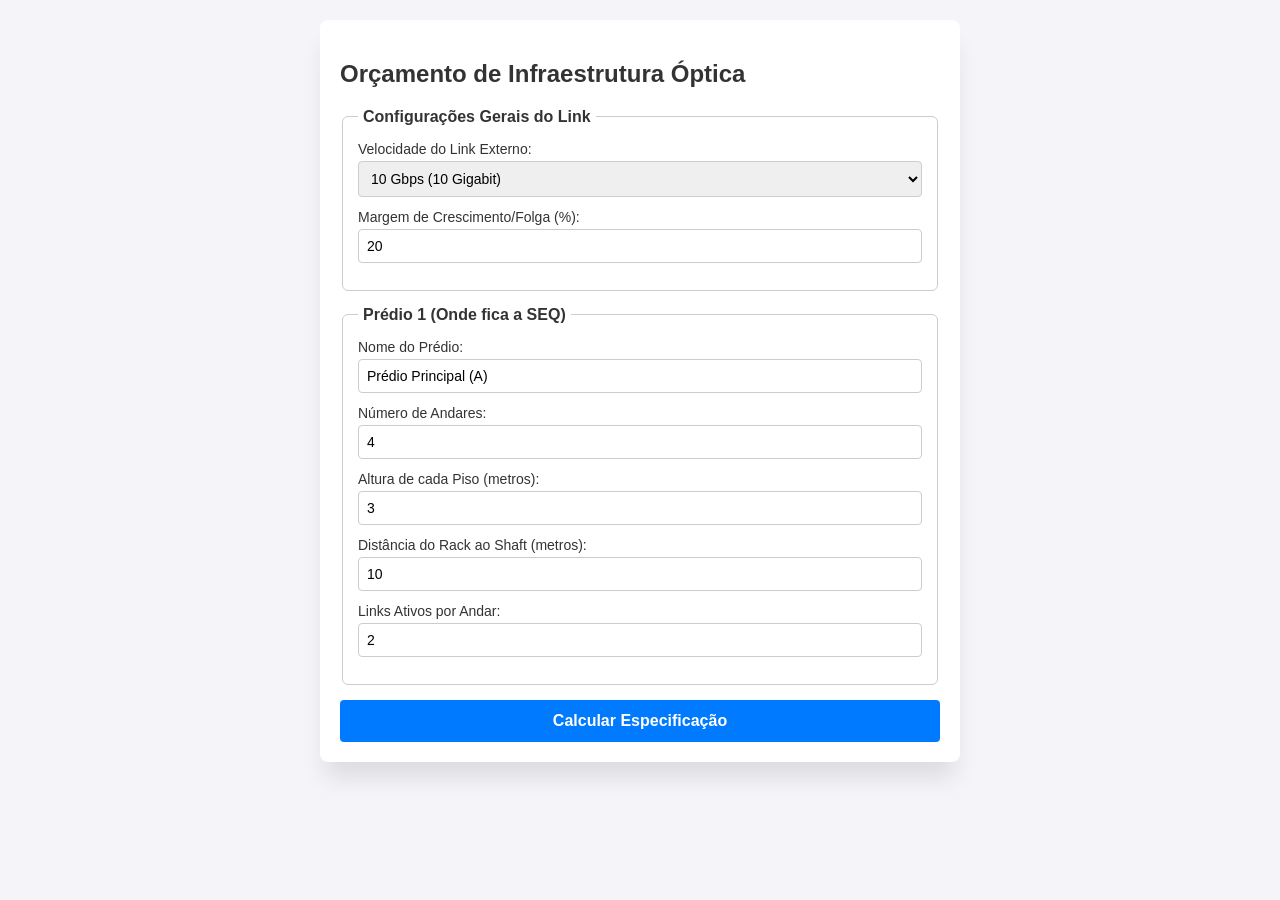
<file: calculoBackbone.html>
<!doctype html>
<html lang="pt-BR">
    <head>
        <meta charset="UTF-8" />
        <meta name="viewport" content="width=device-width, initial-scale=1.0" />
        <title>Gerador de Especificação de Fibra Óptica</title>
        <style>
            body {
                font-family: Arial, sans-serif;
                margin: 20px;
                background-color: #f4f4f9;
                color: #333;
            }
            form {
                background: #fff;
                padding: 20px;
                border-radius: 8px;
                max-width: 600px;
                margin: 0 auto;
                box-shadow: 0 20px 25px -5px rgb(0 0 0 / 0.1);
            }
            fieldset {
                border: 1px solid #ccc;
                border-radius: 6px;
                padding: 15px;
                margin-bottom: 15px;
            }
            legend {
                font-weight: bold;
                padding: 0 5px;
            }
            .campo {
                margin-bottom: 12px;
                display: flex;
                flex-direction: column;
            }
            label {
                margin-bottom: 4px;
                font-size: 14px;
            }
            input,
            select {
                padding: 8px;
                border: 1px solid #ccc;
                border-radius: 4px;
                font-size: 14px;
            }
            button {
                width: 100%;
                padding: 12px;
                background-color: #007bff;
                color: white;
                border: none;
                border-radius: 4px;
                font-size: 16px;
                cursor: pointer;
                font-weight: bold;
            }
            button:hover {
                background-color: #0056b3;
            }
        </style>
    </head>
    <body>
        <form id="form-orcamento">
            <h2>Orçamento de Infraestrutura Óptica</h2>

            <fieldset>
                <legend>Configurações Gerais do Link</legend>
                <div class="campo">
                    <label for="outdoor-speed"
                        >Velocidade do Link Externo:</label
                    >
                    <select id="outdoor-speed" required>
                        <option value="1 GB">1 Gbps (Gigabit)</option>
                        <option value="10 GB" selected>
                            10 Gbps (10 Gigabit)
                        </option>
                    </select>
                </div>
                <div class="campo">
                    <label for="growth-margin"
                        >Margem de Crescimento/Folga (%):</label
                    >
                    <input
                        type="number"
                        id="growth-margin"
                        value="20"
                        required
                        min="0"
                    />
                </div>
            </fieldset>

            <fieldset>
                <legend>Prédio 1 (Onde fica a SEQ)</legend>
                <div class="campo">
                    <label for="building-1-name">Nome do Prédio:</label>
                    <input
                        type="text"
                        id="building-1-name"
                        value="Prédio Principal (A)"
                        required
                    />
                </div>
                <div class="campo">
                    <label for="building-1-floors">Número de Andares:</label>
                    <input
                        type="number"
                        id="building-1-floors"
                        value="4"
                        required
                        min="1"
                    />
                </div>
                <div class="campo">
                    <label for="building-1-floor-height"
                        >Altura de cada Piso (metros):</label
                    >
                    <input
                        type="number"
                        id="building-1-floor-height"
                        value="3"
                        required
                        min="1"
                    />
                </div>
                <div class="campo">
                    <label for="building-1-rack-shaft-dist"
                        >Distância do Rack ao Shaft (metros):</label
                    >
                    <input
                        type="number"
                        id="building-1-rack-shaft-dist"
                        value="10"
                        required
                        min="0"
                    />
                </div>
                <div class="campo">
                    <label for="building-1-links-per-floor"
                        >Links Ativos por Andar:</label
                    >
                    <input
                        type="number"
                        id="building-1-links-per-floor"
                        value="2"
                        required
                        min="1"
                    />
                </div>
            </fieldset>
            <button type="submit">Calcular Especificação</button>
        </form>

        <script
            type="module"
            src="./scripts/backbone/calculoBackbone.js"
        ></script>
    </body>
</html>
</file>
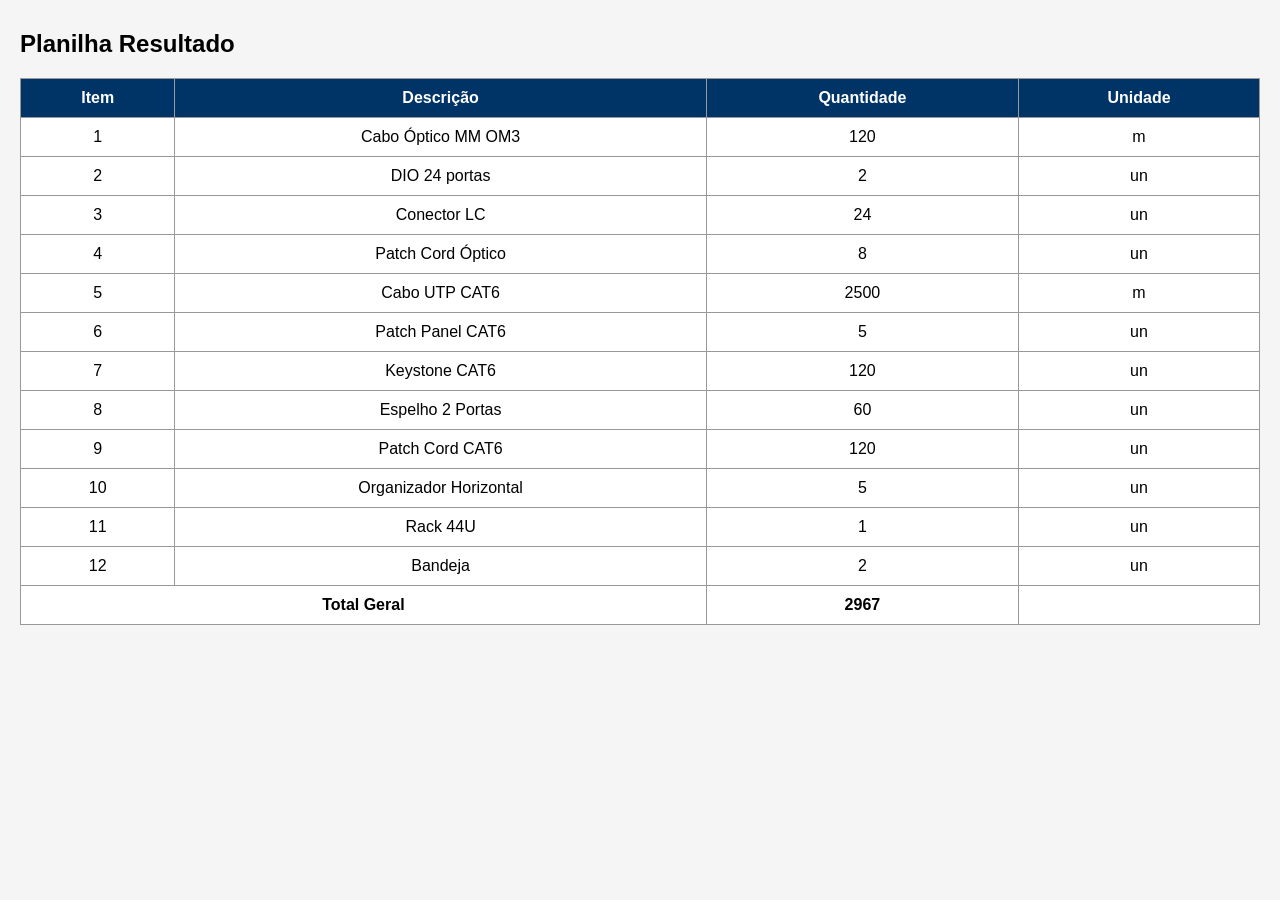
<file: GerarPlanilha.html>
<!DOCTYPE html>
<html lang="pt-BR">
<head>
<meta charset="UTF-8">
<meta name="viewport" content="width=device-width, initial-scale=1.0">
<title>Planilha de Quantificação de Cabeamento Estruturado</title>
<link rel="stylesheet" href="styles/spreadsheet.css">

</head>

<body>


<div class="resultado">

<h2>Planilha Resultado</h2>

<table>

<tr>
<th>Item</th>
<th>Descrição</th>
<th>Quantidade</th>
<th>Unidade</th>
</tr>

<tr>
<td>1</td>
<td>Cabo Óptico MM OM3</td>
<td>120</td>
<td>m</td>
</tr>

<tr>
<td>2</td>
<td>DIO 24 portas</td>
<td>2</td>
<td>un</td>
</tr>

<tr>
<td>3</td>
<td>Conector LC</td>
<td>24</td>
<td>un</td>
</tr>

<tr>
<td>4</td>
<td>Patch Cord Óptico</td>
<td>8</td>
<td>un</td>
</tr>

<tr>
<td>5</td>
<td>Cabo UTP CAT6</td>
<td>2500</td>
<td>m</td>
</tr>

<tr>
<td>6</td>
<td>Patch Panel CAT6</td>
<td>5</td>
<td>un</td>
</tr>

<tr>
<td>7</td>
<td>Keystone CAT6</td>
<td>120</td>
<td>un</td>
</tr>

<tr>
<td>8</td>
<td>Espelho 2 Portas</td>
<td>60</td>
<td>un</td>
</tr>

<tr>
<td>9</td>
<td>Patch Cord CAT6</td>
<td>120</td>
<td>un</td>
</tr>

<tr>
<td>10</td>
<td>Organizador Horizontal</td>
<td>5</td>
<td>un</td>
</tr>

<tr>
<td>11</td>
<td>Rack 44U</td>
<td>1</td>
<td>un</td>
</tr>

<tr>
<td>12</td>
<td>Bandeja</td>
<td>2</td>
<td>un</td>
</tr>

<tr>
<td colspan="2"><strong>Total Geral</strong></td>
<td><strong>2967</strong></td>
<td></td>
</tr>

</table>

</div>

</body>
</html>
</file>
<file: styles/spreadsheet.css>
body{
    font-family: Arial, Helvetica, sans-serif;
    background:#f5f5f5;
    margin:20px;
}

h1{
    text-align:center;
    color:#003366;
}

fieldset{
    background:white;
    margin-bottom:20px;
    border:1px solid #ccc;
    padding:20px;
}

legend{
    font-size:20px;
    font-weight:bold;
    color:#003366;
}

.form-group{
    display:flex;
    margin-bottom:12px;
    align-items:center;
}

.form-group label{
    width:350px;
    font-weight:bold;
}

.form-group input,
.form-group select{
    flex:1;
    padding:8px;
}

table{
    width:100%;
    border-collapse:collapse;
    background:white;
}

th{
    background:#003366;
    color:white;
}

th,td{
    border:1px solid #999;
    padding:10px;
    text-align:center;
}

.resultado{
    margin-top:30px;
}

button{
    margin-top:20px;
    padding:12px 30px;
    background:#0066cc;
    color:white;
    border:none;
    cursor:pointer;
    font-size:16px;
}

button:hover{
    background:#004d99;
}
</file>
